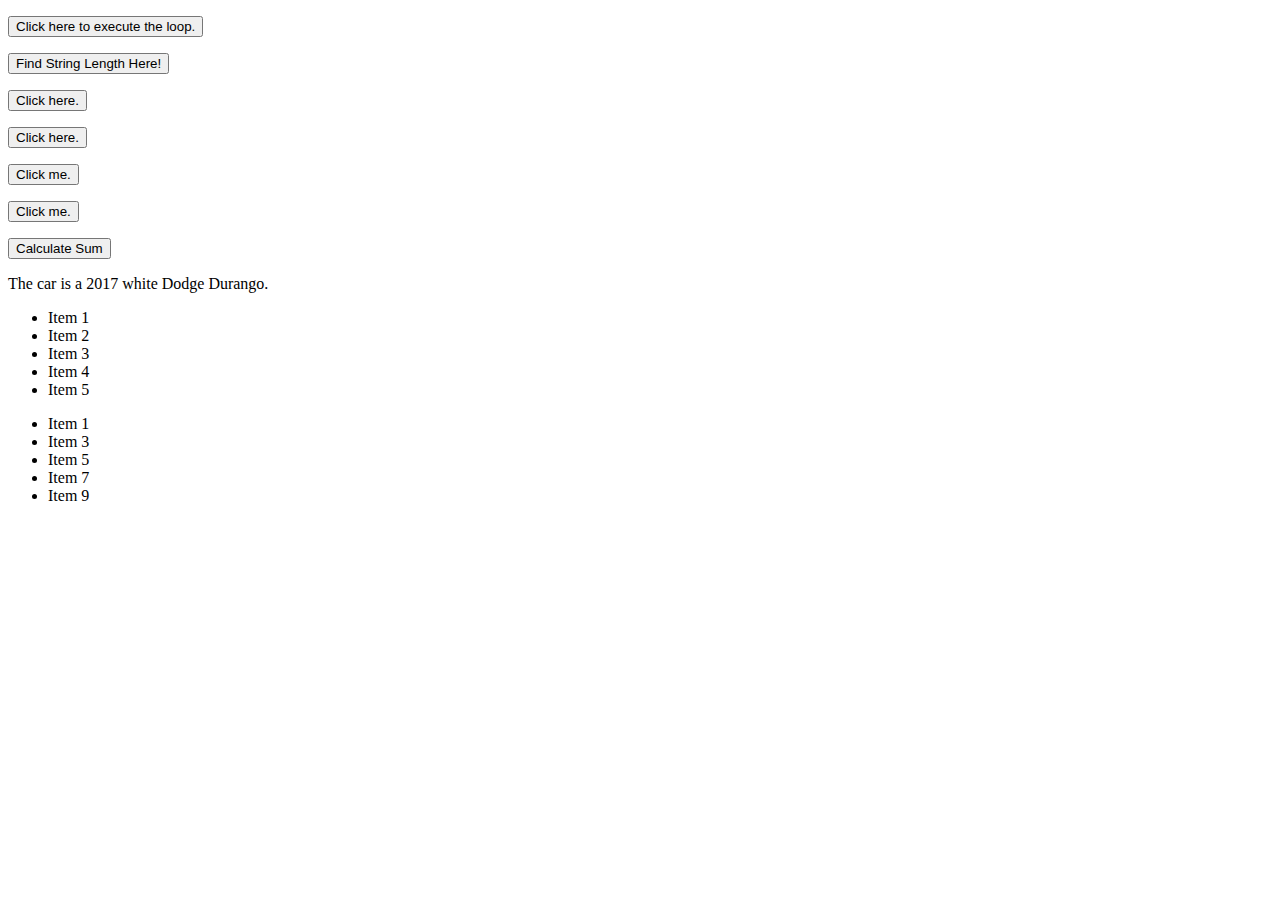
<file: Basic_JavaScript_Projects/Project10_loops_arrays/index.html>
<!DOCTYPE html>
<html lang="en">
<head>
    <script src="./JS/main.js" defer></script>
    <meta charset="UTF-8">
    <title>Loops and Arrays</title>
</head>
<body>
    <p id="Loop"></p>
    <button onclick="Call_Loop()">Click here to execute the loop.</button>
    <p id="StringLength"></p>
    <button onclick="my_String_Length()">Find String Length Here!</button>
    <p id="List_of_Instruments"></p>
    <button onclick="for_Loop()">Click here.</button>
    <p id="Array"></p>
    <button onclick="array_Function()">Click here.</button>
    <p id="Constant"></p>
    <button onclick="constant_function()">Click me.</button>
    <p id="Let"></p>
    <button onclick="let_Function()">Click me.</button>
    <p id="Result"></p>
    <button onclick="calculateSum()">Calculate Sum</button>
    <p id="Car_Object"></p>
    <ul id="Loop_break"></ul>
    <ul id="Continue_Loop"></ul>
</body>
</html>
</file>
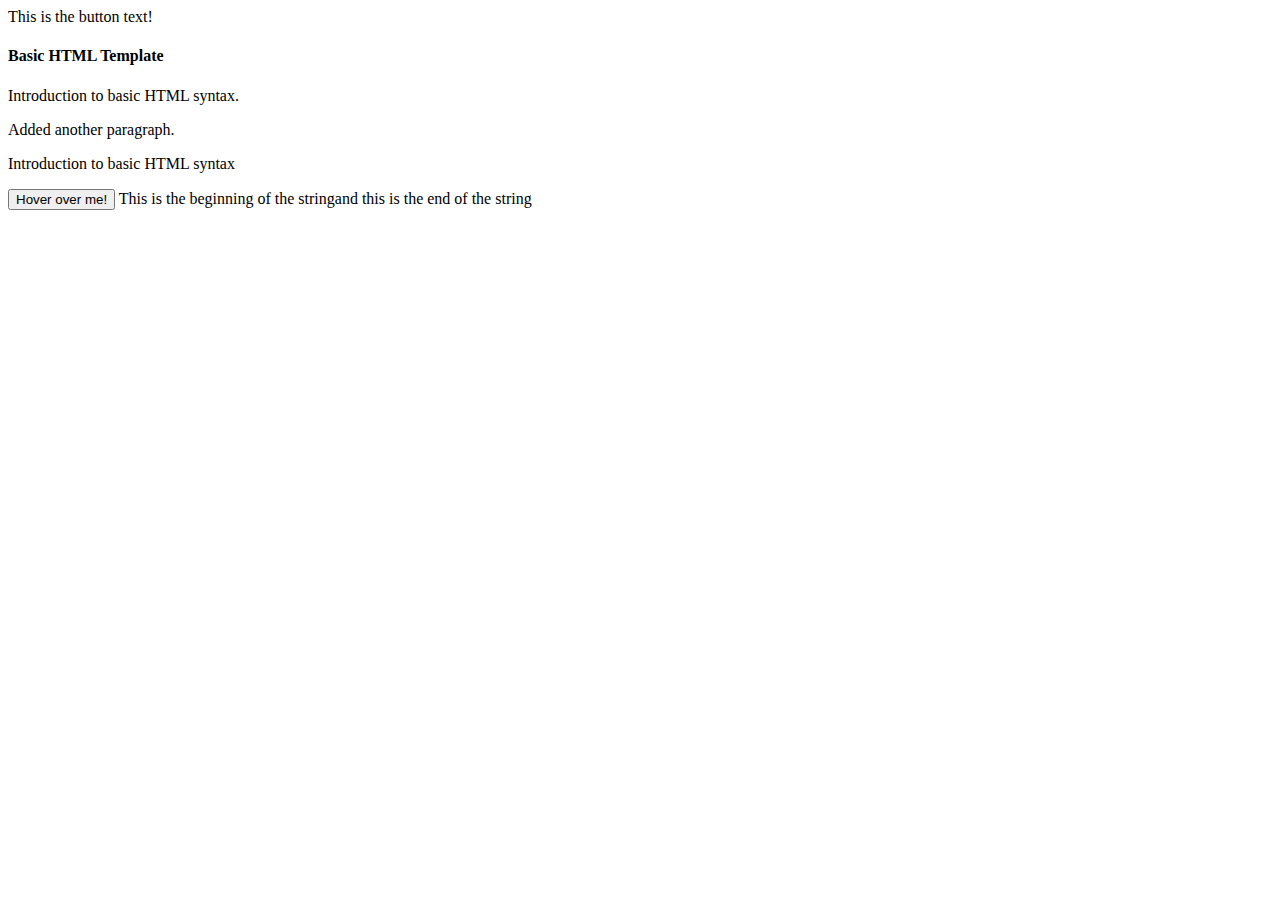
<file: Basic_JavaScript_Projects/Project1_expressions_alert/index.html>
<!DOCTYPE html>
<html lang="en">
	<head>
        
		<title> Basic HTML</title>
		<meta charset="UTF-8">
	</head>

	<body>
        
        <div id="Button_Text"></div>
			<h4>Basic HTML Template</h4>
			<p>Introduction to basic HTML syntax.</p>
			<p>Added another paragraph.</p>
		<p>Introduction to basic HTML syntax</p>
        <button id="myButton">Hover over me!</button>
        <script src="JS/main.js"></script>
	</body>
</html>
</file>
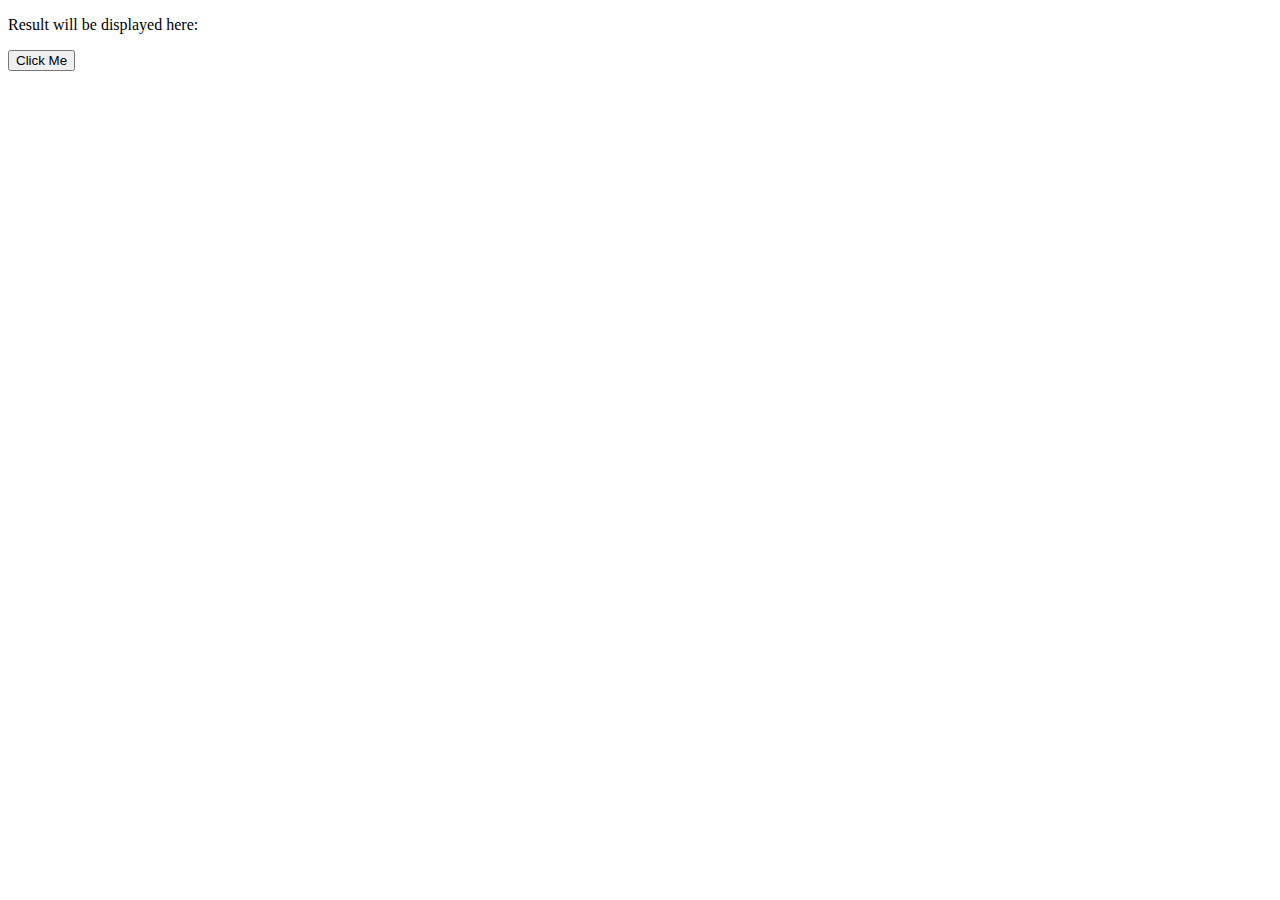
<file: Basic_JavaScript_Projects/Project2_functions/index.html>
<!DOCTYPE html>
<html lang="en">
<head>
    <meta charset="UTF-8">
    <title>Concatenate Strings</title>
</head>
<body>
    <p id="outputParagraph">Result will be displayed here:</p>
    <!-- Call the function when a button is clicked -->
    <button onclick="concatenateStrings()">Click Me</button>
    <script src="./JS/main.js"></script>
</body>
</html>
</file>
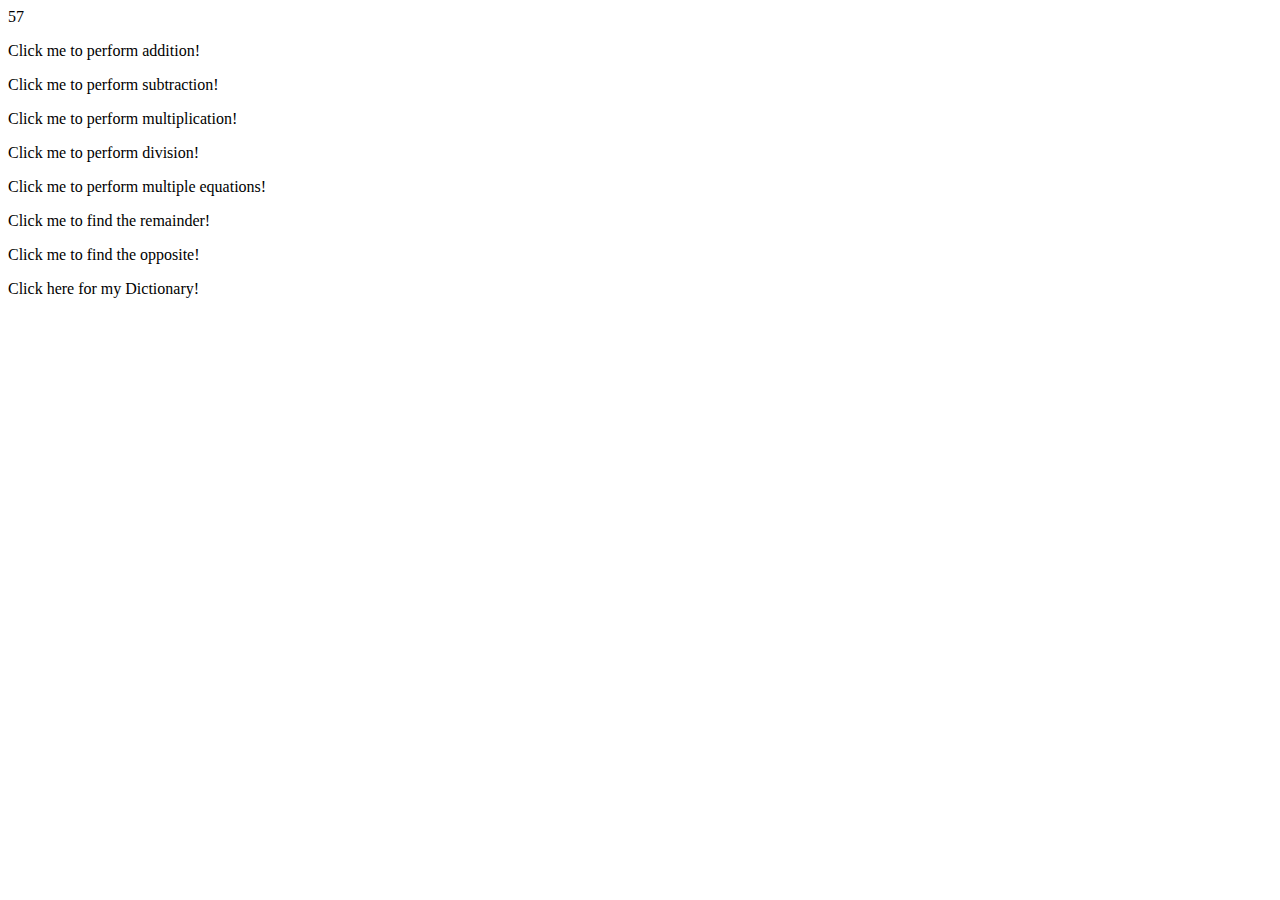
<file: Basic_JavaScript_Projects/Project3_math_operators/index.html>
<!DOCTYPE html>
<html lang="en">
<head>
    <meta charset="UTF-8">
    <script src="./JS/main.js"></script>
    <title>Math Operations</title>
</head>
<body>
    <p id="Add" onclick="addition_Function()">Click me to perform addition!</p>
    <p id="Subtract" onclick="subtraction_Function()">Click me to perform subtraction!</p>
    <p id="Multiply" onclick="multiplication_Function()">Click me to perform multiplication!</p>
    <p id="Divide" onclick="division_Function()">Click me to perform division!</p>
    <p id="Multi" onclick="multiple_Function()">Click me to perform multiple equations!</p>
    <p id="Modulus" onclick="modulus_Operator()">Click me to find the remainder!</p>
    <p id="Negative" onclick="negation_Operator()">Click me to find the opposite!</p>
    <p id="Dictionary" onclick="my_Dictionary()">Click here for my Dictionary!</p>
</body>
</html>
</file>
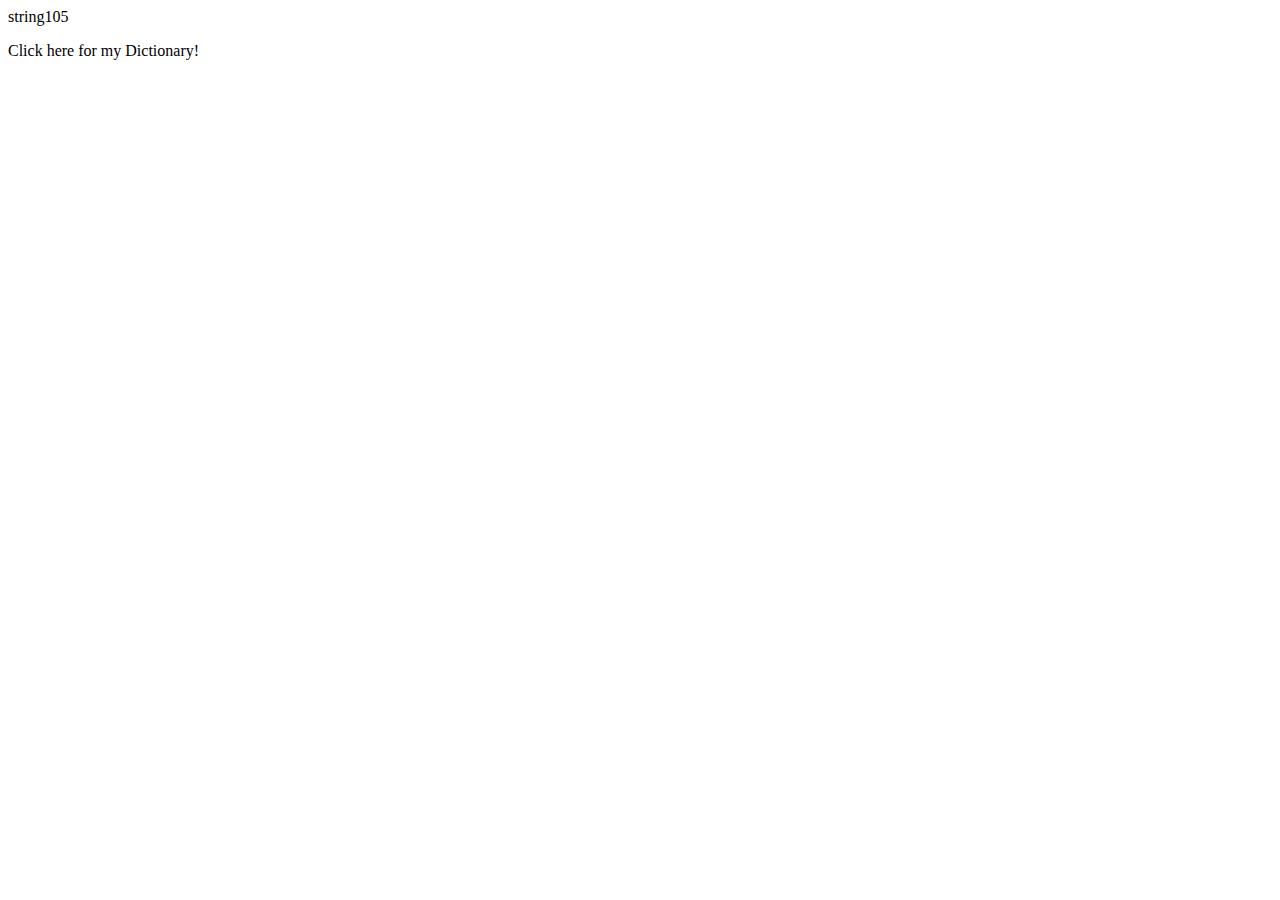
<file: Basic_JavaScript_Projects/Project4_dictionaries/index.html>
<!DOCTYPE html>
<html lang="en">
<head>
    <meta charset="UTF-8">
    <script src="./JS/main.js"></script>
    <title>Dictionaries</title>
</head>
<body>
    <p id="Dictionary" onclick="my_Dictionary()">Click here for my Dictionary!</p>
</body>
</html>
</file>
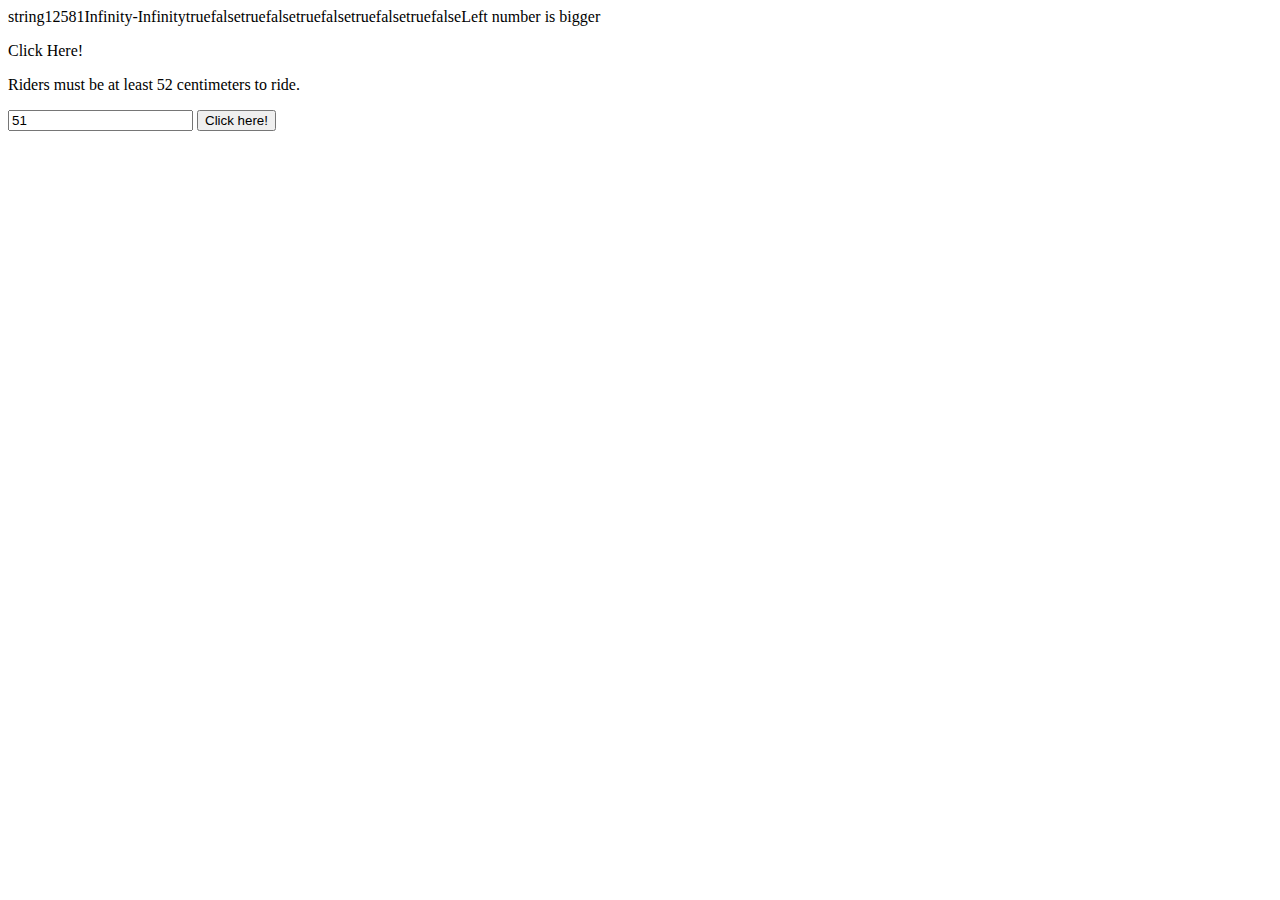
<file: Basic_JavaScript_Projects/Project5_comparisons_type_coercion/index.html>
<!DOCTYPE html>
<html lang="en">
<head>
    <meta charset="UTF-8">
    <script src="./JS/main.js"></script>
    <title>Dictionaries</title>
    <p id="Not" onclick="not_Function()">Click Here!</p>
</head>
<body>
    <p>Riders must be at least 52 centimeters to ride.</p>
    <input id="Height" value="51"/>
    <button onclick="Ride_Function()">Click here!</button>
    <p id="Ride"></p>
</body>
</html>
</file>
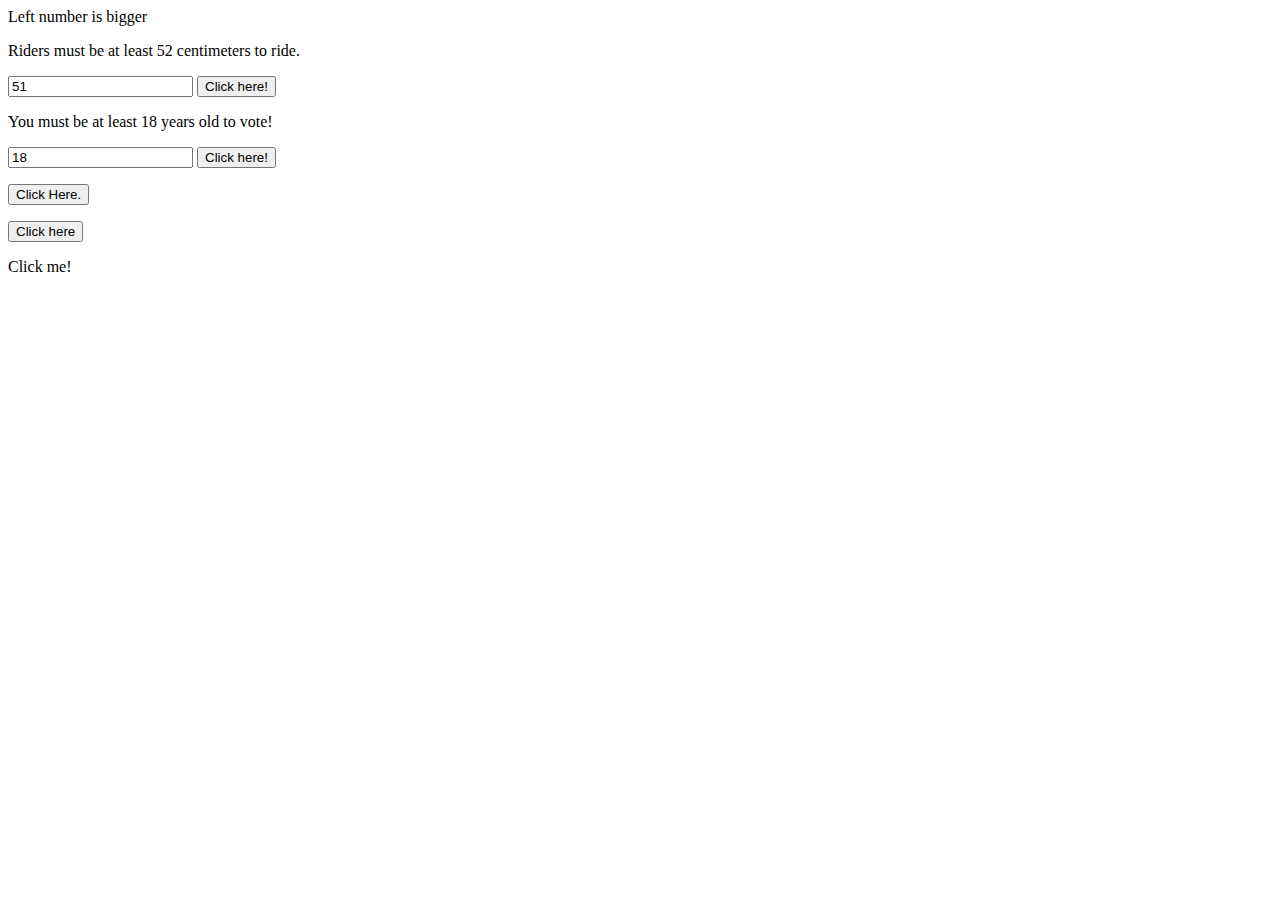
<file: Basic_JavaScript_Projects/Project6_ternary__operators_constructors/index.html>
<!DOCTYPE html>
<html lang="en">
<head>
    <meta charset="UTF-8">
    <script src="./JS/main.js"></script>
    <title>Ternary Operators and Constructors</title>
</head>
<body>
    <p>Riders must be at least 52 centimeters to ride.</p>
    <input id="Height" value="51"/>
    <button onclick="Ride_Function()">Click here!</button>
    <p id="Ride"></p>

    <p>You must be at least 18 years old to vote!</p>
    <input id="Age" value="18"/>
    <button onclick="Vote_Function()">Click here!</button>
    <p id="Vote"></p>

    <button onclick="myFunction()">Click Here.</button>
    <p id="Keywords_and_Constructors"></p>

    <button onclick="">Click here</button>
    <p id="New_and_This"></p>
    <p id="Nested_Function" onclick="handleClick()">Click me!</p>

    <script src="./JS/test3.js"></script>
    
</body>
</html>
</file>
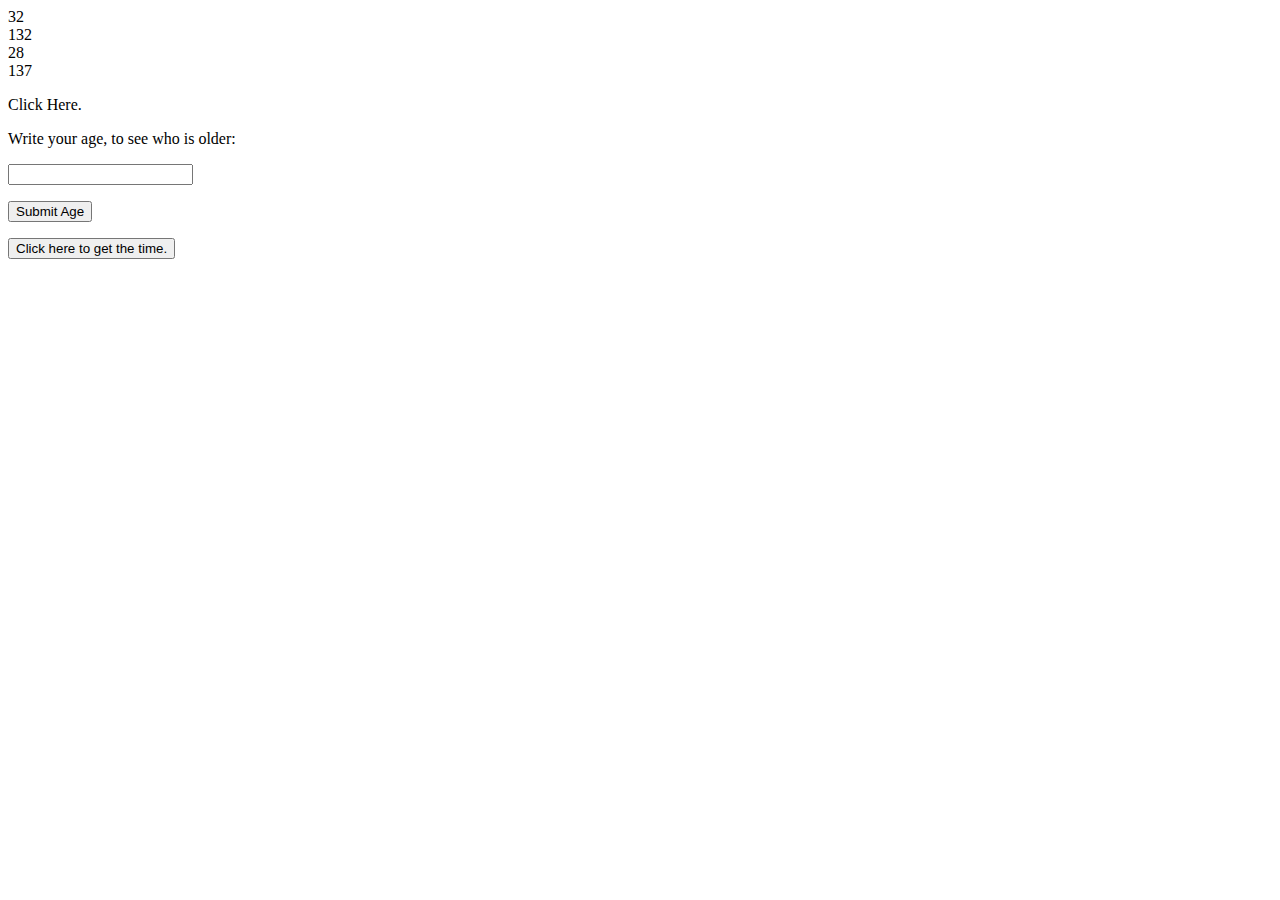
<file: Basic_JavaScript_Projects/Project7_scope_time_function/index.html>
<!DOCTYPE html>
<html lang="en">
    <head>
        <meta charset="UTF-8"> 
    <body>
        <script src="./JS/main.js"></script>
        <p id="Greeting" onclick="get_Date()">Click Here.</p>
        <!--<p id="Age" onclick="get_Age()">Click to see who is older.</p>-->
        <p>Write your age, to see who is older:</p>
        <input id="Age" value="" />
        <p id="How_old_are_you?"></p>
        <button onclick="Age_Function()">Submit Age</button>
        <p id="Time_of_day"></p>
        <button onclick="Time_Function()">Click here to get the time.</button>
    </body>
    </head>
</html>
</file>
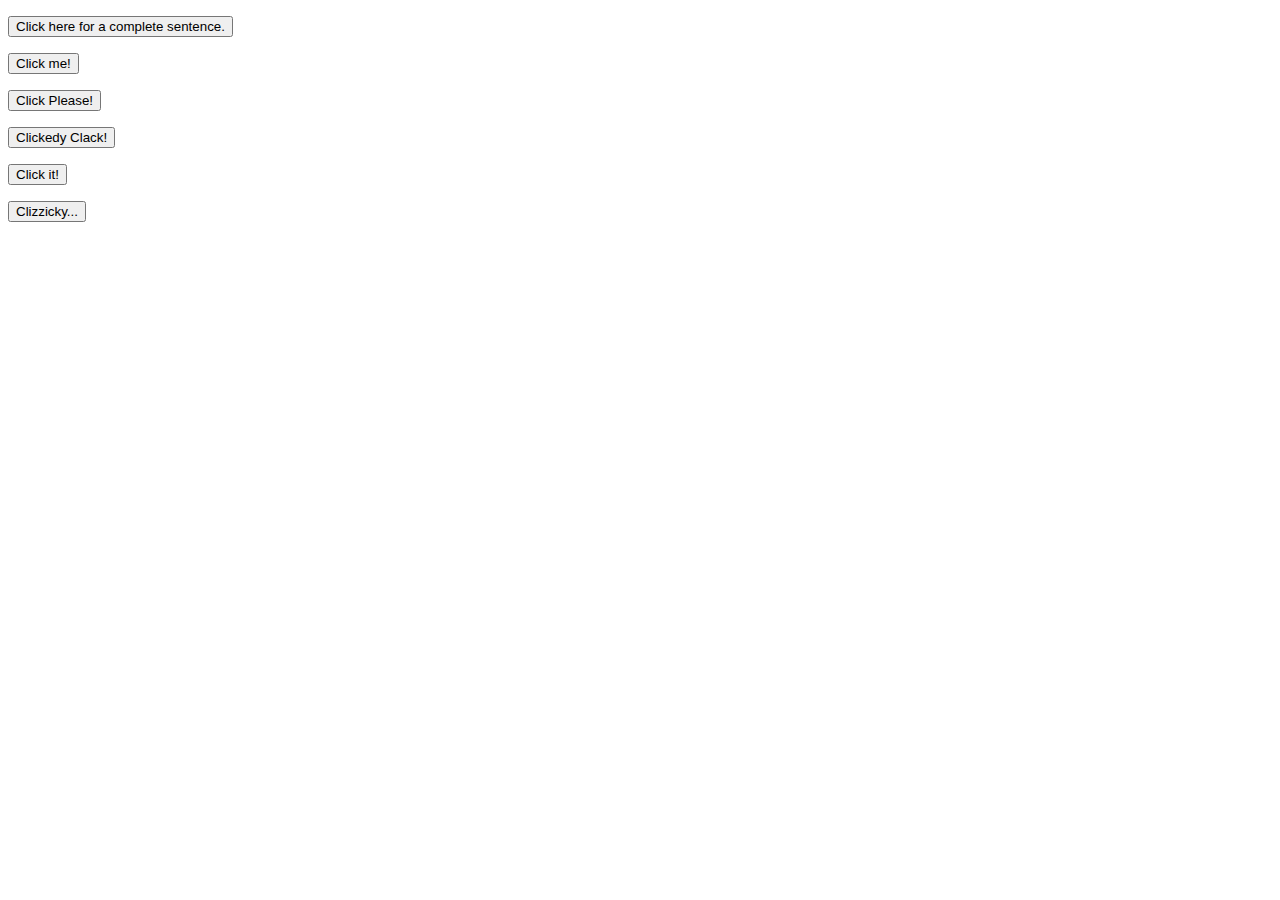
<file: Basic_JavaScript_Projects/Project8_string_methods/index.html>
<!DOCTYPE html>
<html lang="en">
    <head>
        <meta charset="UTF-8">
        <title>String Method</title>
        <script src="./JS/main.js"></script>
        <p id="Concatenate"></p>
        <button onclick="full_Sentence()">Click here for a complete sentence.</button>
        <p id="Slice"></p>
        <button onclick="slice_Method()">Click me!</button>
        <p id="UpperCase"></p>
        <button onclick="UpperCase_Method()">Click Please!</button>
        <p id="Number_to_Strings"></p>
        <button onclick="string_Method()">Clickedy Clack!</button>
        <p id="Precision"></p>
        <button onclick="precision_Method()">Click it!</button>
        <p id="toFixed"></p>
        <button onclick="toFixed_Method()">Clizzicky...</button>
    </head>
    <body>


    </body>
</html>
</file>
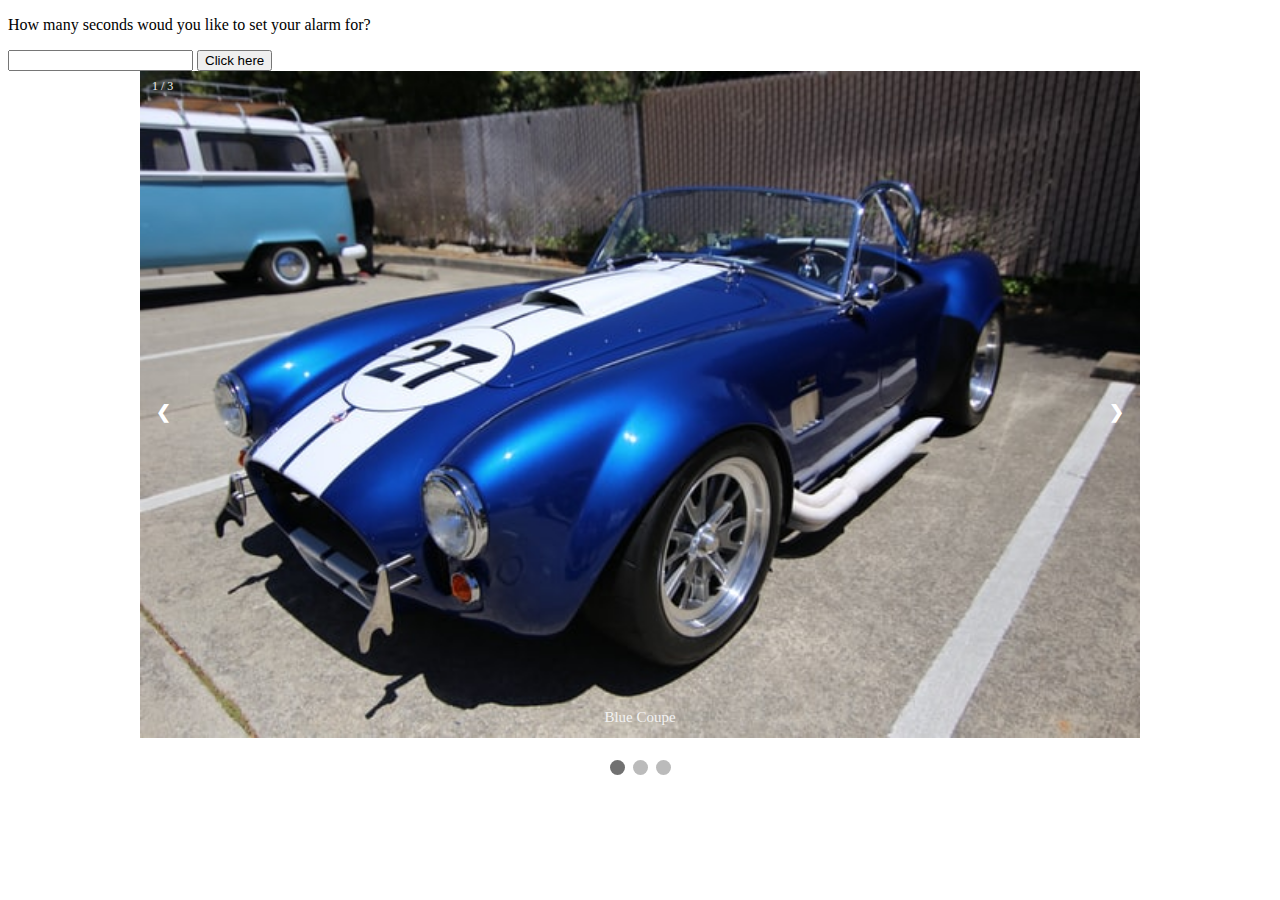
<file: Basic_JavaScript_Projects/Project9_countdown_slideshow/index.html>
<!DOCTYPE html>
<html lang="en">
    <meta charset="UTF-8">
    <head>
        <title>Countdown Slideshow</title>
        <link rel="stylesheet" type="text/css" href="./CSS/main.css">
        
    </head>

    <body>
        <p id="timer"></p>
        <p>How many seconds woud you like to set your alarm for?</p>
        <input id="seconds" value="" />
        <button onclick="countdown()">Click here</button>
        <div class="slideshow-container">

            <div class="mySlides fade">
                <div class="numbertext">1 / 3</div>
                <img src="./images/car1.jpg" style="width:100%">
                <div class="text">Blue Coupe</div>
            </div>

            <div class="mySlides fade">
                <div class="numbertext">2 / 3</div>
                <img src="./images/car2.jpg" style="width:100%">
                <div class="text">Black Sedan</div>
            </div>

            <div class="mySlides fade">
                <div class="numbertext">1 / 3</div>
                <img src="./images/car3.jpg" style="width:100%">
                <div class="text">Red Sports Car</div>
            </div>

            <a class="prev" onclick="plusSlides(-1)">&#10094;</a>
            <a class="next" onclick="plusSlides(1)">&#10095;</a>
        </div>
        <br>

        <div style="text-align:center">
        <span class="dot" onclick="currentSlide(1)"></span>
        <span class="dot" onclick="currentSlide(2)"></span>
        <span class="dot" onclick="currentSlide(3)"></span>
    </div>
        <script src="./JS/main.js"></script>
    </body>
</html>
</file>
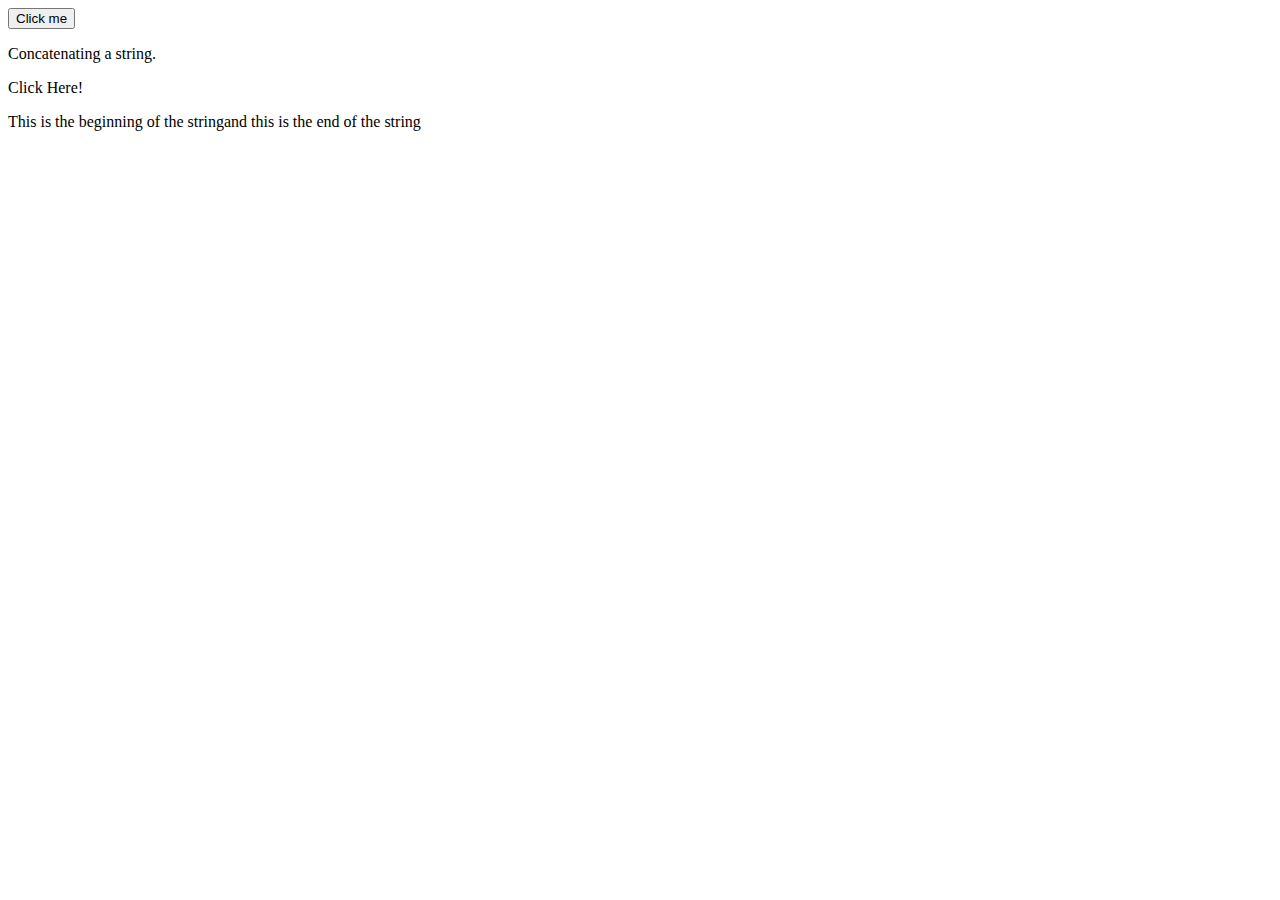
<file: Basic_JavaScript_Projects/Project1_expressions_alert/test.html>
<!DOCTYPE html>
<html lang="en">
    <head>
        <title>Index</title>
        <meta charset="UTF-8">
    </head>
    <body>
        <div>
            <div>
                <button id="myButton">Click me</button>
                <p id="myParagraph">Concatenating a string.</p>
                <p id ="Concarenate" onclick = "myFunction()">Click Here!</p>
            </div>
        </div>
        <script src="JS/main.js"></script>
    </body>
</html>
</file>
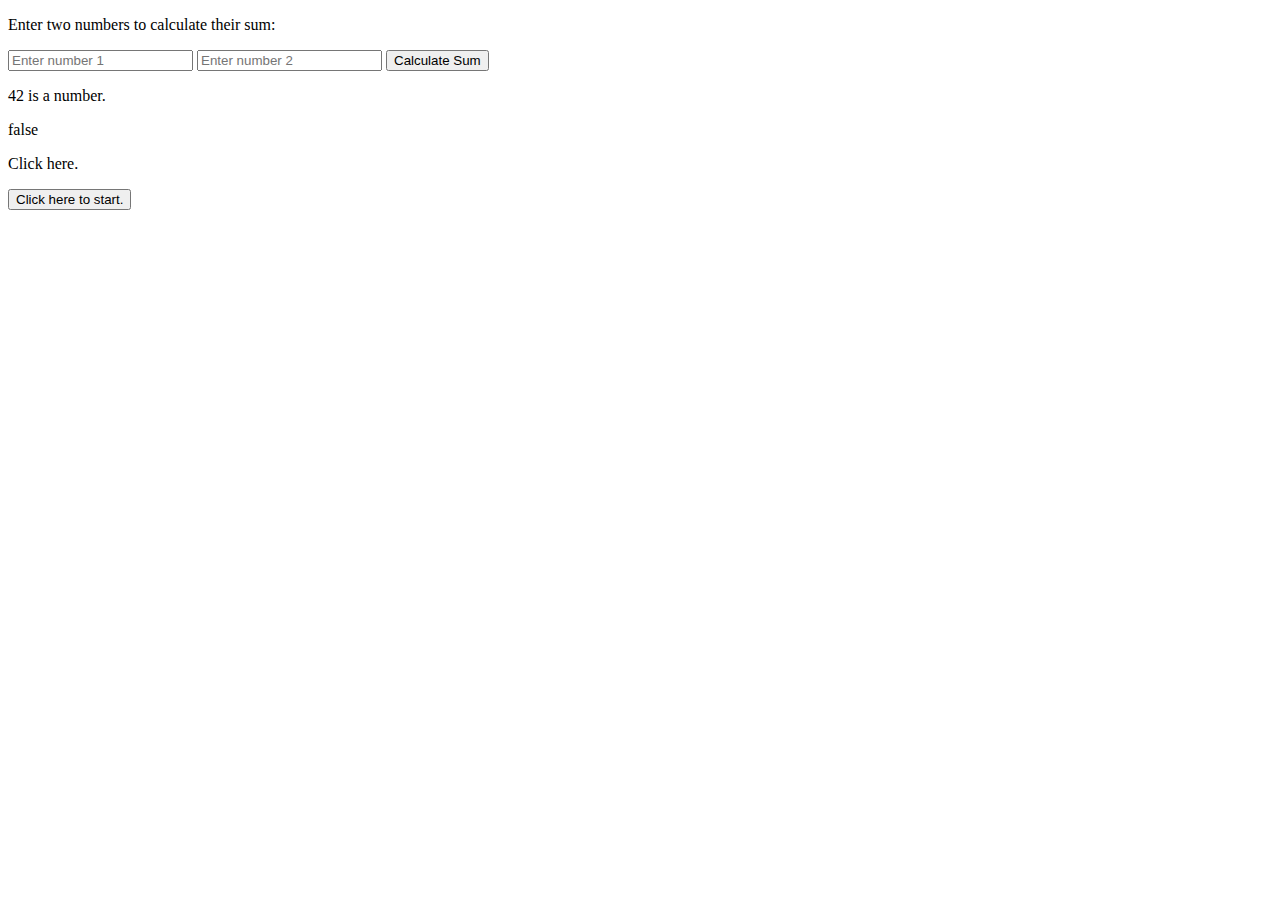
<file: Basic_JavaScript_Projects/Project2_functions/test2.html>
<!DOCTYPE html>
<html lang="en">
<head>
    <meta charset="UTF-8">
    <title>Sum Calculator</title>
</head>
<body>
    <script src="./JS/test2.js" defer></script>
    <p>Enter two numbers to calculate their sum:</p>
        <input type="number" id="num1" placeholder="Enter number 1">
        <input type="number" id="num2" placeholder="Enter number 2">
        <button onclick="calculateSum()">Calculate Sum</button>
    <p id="result">Result will be displayed here:</p>
    <p id="Test" onclick="my_Function()">Click here!</p>
    <p id="result"></p>

    <p id="Counting" onclick="count_Function() ">Click here.</p>
    <p id="Counting_to_Ten"></p>
    <button onclick="count_To_Ten()">Click here to start.</button>
    
    
    <!--<p id="Nested_Function" onclick=""></p>-->
</body>
</html>
</file>
<file: Basic_JavaScript_Projects/Project9_countdown_slideshow/CSS/main.css>
* {box-sizing:border-box}

/* Slideshow container */
.slideshow-container {
    max-width: 1000px;
    position: relative;
    margin: auto;
}

/* Hide the images by default */
.mySlides {
    display: none;
}

/* Next & Previous buttons */
.prev, .next {
    cursor: pointer;
    position: absolute;
    top: 50%;
    width: auto;
    margin-top: -22px;
    padding: 16px;
    color: white;
    font-weight: bold;
    font-size: 18px;
    transition: 0.6s ease;
    border-radius: 0 3px 3px 0;
    user-select: none;
  }

  /* Position the "next button" to the right */
.next {
    right: 0;
    border-radius: 3px 0 0 3px;
  }
  
  /* On hover, add a black background color with a little bit see-through */
  .prev:hover, .next:hover {
    background-color: rgba(0,0,0,0.8);
  }
  
  /* Caption text */
  .text {
    color: #f2f2f2;
    font-size: 15px;
    padding: 8px 12px;
    position: absolute;
    bottom: 8px;
    width: 100%;
    text-align: center;
  }
  
  /* Number text (1/3 etc) */
  .numbertext {
    color: #f2f2f2;
    font-size: 12px;
    padding: 8px 12px;
    position: absolute;
    top: 0;
  }
  
  /* The dots/bullets/indicators */
  .dot {
    cursor: pointer;
    height: 15px;
    width: 15px;
    margin: 0 2px;
    background-color: #bbb;
    border-radius: 50%;
    display: inline-block;
    transition: background-color 0.6s ease;
  }
  
  .active, .dot:hover {
    background-color: #717171;
  }
  
  /* Fading animation */
  .fade {
    animation-name: fade;
    animation-duration: 1.5s;
  }
  
  @keyframes fade {
    from {opacity: .4}
    to {opacity: 1}
  }
</file>
